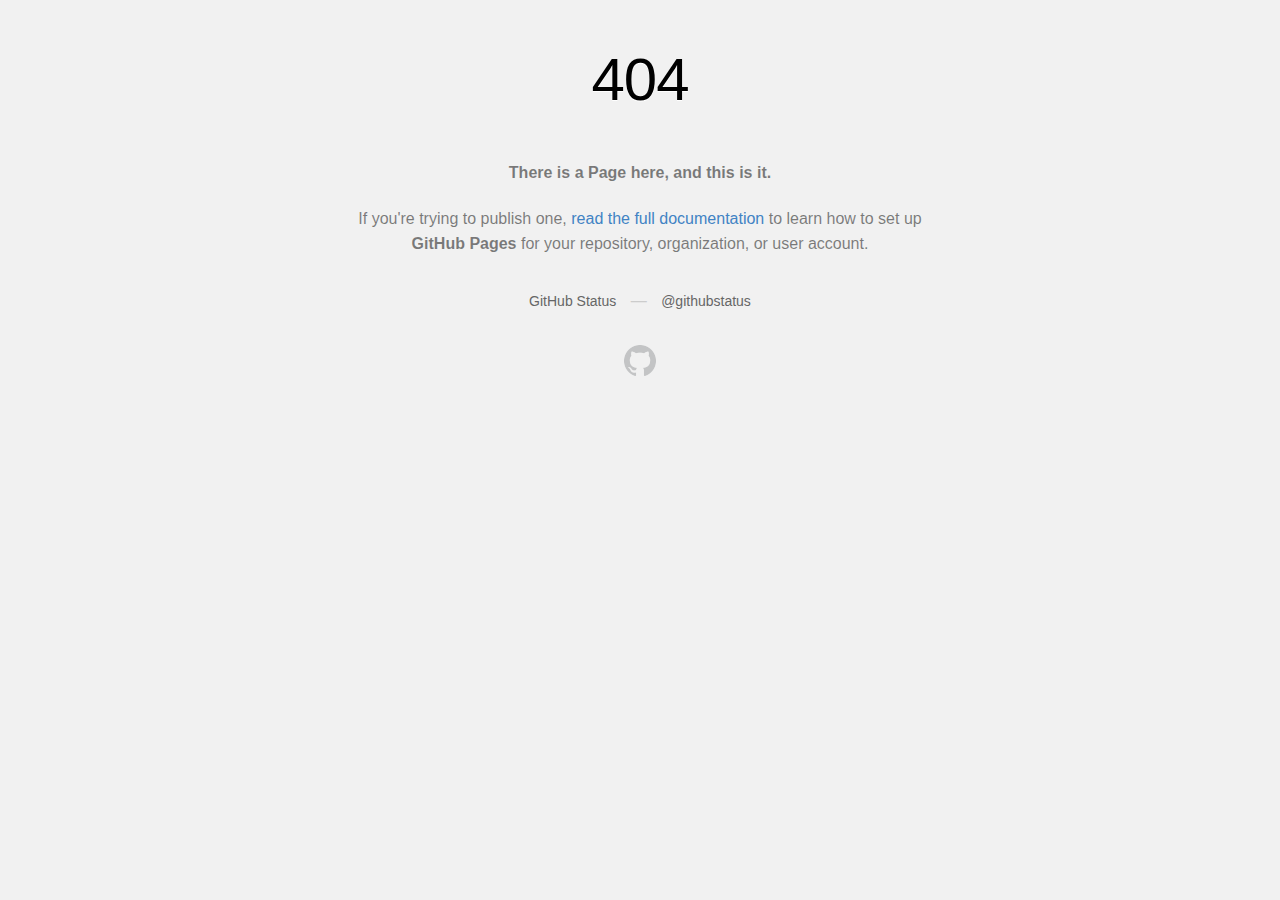
<file: docs/index.html>
<!DOCTYPE html>
<!-- saved from url=(0033)https://skippytheidiot.github.io/ -->
<html class="gr__skippytheidiot_github_io">

<head>
  <meta http-equiv="Content-Type" content="text/html; charset=UTF-8">

  <meta http-equiv="Content-Security-Policy"
    content="default-src &#39;none&#39;; style-src &#39;unsafe-inline&#39;; img-src data:; connect-src &#39;self&#39;">
  <title>Site not found · GitHub Pages</title>
  <style type="text/css" media="screen">
    body {
      background-color: #f1f1f1;
      margin: 0;
      font-family: "Helvetica Neue", Helvetica, Arial, sans-serif;
    }

    .container {
      margin: 50px auto 40px auto;
      width: 600px;
      text-align: center;
    }

    a {
      color: #4183c4;
      text-decoration: none;
    }

    a:hover {
      text-decoration: underline;
    }

    h1 {
      width: 800px;
      position: relative;
      left: -100px;
      letter-spacing: -1px;
      line-height: 60px;
      font-size: 60px;
      font-weight: 100;
      margin: 0px 0 50px 0;
      text-shadow: 0 1px 0 #fff;
    }

    p {
      color: rgba(0, 0, 0, 0.5);
      margin: 20px 0;
      line-height: 1.6;
    }

    ul {
      list-style: none;
      margin: 25px 0;
      padding: 0;
    }

    li {
      display: table-cell;
      font-weight: bold;
      width: 1%;
    }

    .logo {
      display: inline-block;
      margin-top: 35px;
    }

    .logo-img-2x {
      display: none;
    }

    @media only screen and (-webkit-min-device-pixel-ratio: 2),
    only screen and (min--moz-device-pixel-ratio: 2),
    only screen and (-o-min-device-pixel-ratio: 2/1),
    only screen and (min-device-pixel-ratio: 2),
    only screen and (min-resolution: 192dpi),
    only screen and (min-resolution: 2dppx) {
      .logo-img-1x {
        display: none;
      }

      .logo-img-2x {
        display: inline-block;
      }
    }

    #suggestions {
      margin-top: 35px;
      color: #ccc;
    }

    #suggestions a {
      color: #666666;
      font-weight: 200;
      font-size: 14px;
      margin: 0 10px;
    }
  </style>
</head>

<body data-gr-c-s-loaded="true">

  <div class="container">

    <h1>404</h1>
    <p><strong>There is a Page here, and this is it.</strong></p>

    <p>
      If you're trying to publish one,
      <a href="https://help.github.com/pages/">read the full documentation</a>
      to learn how to set up <strong>GitHub Pages</strong>
      for your repository, organization, or user account.
    </p>

    <div id="suggestions">
      <a href="https://githubstatus.com/">GitHub Status</a> —
      <a href="https://twitter.com/githubstatus">@githubstatus</a>
    </div>

    <a href="https://skippytheidiot.github.io/" class="logo logo-img-1x">
      <img width="32" height="32" title="" alt=""
        src="[data-uri]">
    </a>

    <a href="https://skippytheidiot.github.io/" class="logo logo-img-2x">
      <img width="32" height="32" title="" alt=""
        src="[data-uri]">
    </a>
  </div>


  <script src="chrome-extension://bebdhgdigjiiamnkcenegafmfjoghafk/js/blockbear-pixel-tracking.js"></script>
</body>

</html>
</file>
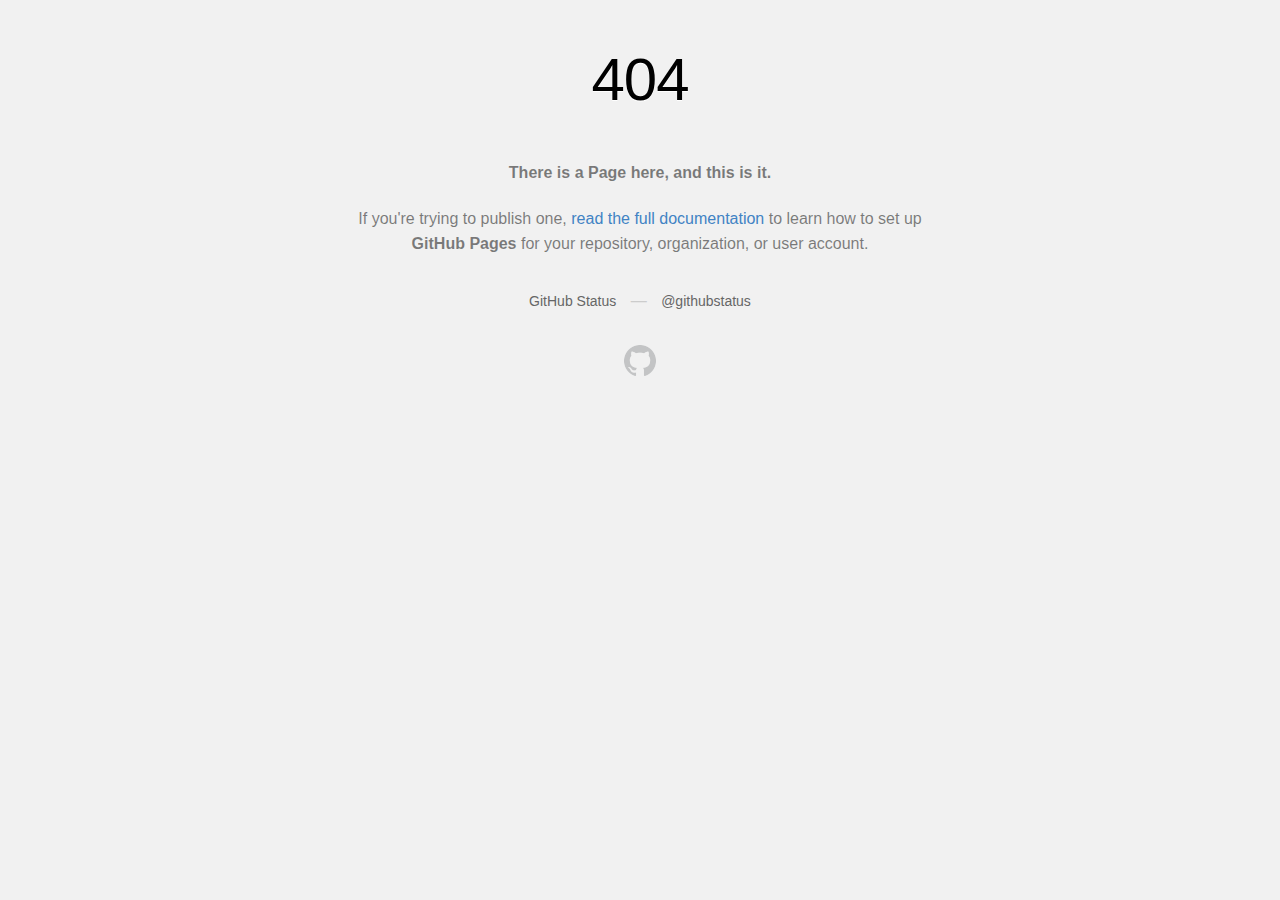
<file: parked.html>
<!DOCTYPE html>
<!-- saved from url=(0033)https://skippytheidiot.github.io/ -->
<html class="gr__skippytheidiot_github_io">

<head>
  <meta http-equiv="Content-Type" content="text/html; charset=UTF-8">

  <meta http-equiv="Content-Security-Policy"
    content="default-src &#39;none&#39;; style-src &#39;unsafe-inline&#39;; img-src data:; connect-src &#39;self&#39;">
  <title>Site not found · GitHub Pages</title>
  <style type="text/css" media="screen">
    body {
      background-color: #f1f1f1;
      margin: 0;
      font-family: "Helvetica Neue", Helvetica, Arial, sans-serif;
    }

    .container {
      margin: 50px auto 40px auto;
      width: 600px;
      text-align: center;
    }

    a {
      color: #4183c4;
      text-decoration: none;
    }

    a:hover {
      text-decoration: underline;
    }

    h1 {
      width: 800px;
      position: relative;
      left: -100px;
      letter-spacing: -1px;
      line-height: 60px;
      font-size: 60px;
      font-weight: 100;
      margin: 0px 0 50px 0;
      text-shadow: 0 1px 0 #fff;
    }

    p {
      color: rgba(0, 0, 0, 0.5);
      margin: 20px 0;
      line-height: 1.6;
    }

    ul {
      list-style: none;
      margin: 25px 0;
      padding: 0;
    }

    li {
      display: table-cell;
      font-weight: bold;
      width: 1%;
    }

    .logo {
      display: inline-block;
      margin-top: 35px;
    }

    .logo-img-2x {
      display: none;
    }

    @media only screen and (-webkit-min-device-pixel-ratio: 2),
    only screen and (min--moz-device-pixel-ratio: 2),
    only screen and (-o-min-device-pixel-ratio: 2/1),
    only screen and (min-device-pixel-ratio: 2),
    only screen and (min-resolution: 192dpi),
    only screen and (min-resolution: 2dppx) {
      .logo-img-1x {
        display: none;
      }

      .logo-img-2x {
        display: inline-block;
      }
    }

    #suggestions {
      margin-top: 35px;
      color: #ccc;
    }

    #suggestions a {
      color: #666666;
      font-weight: 200;
      font-size: 14px;
      margin: 0 10px;
    }
  </style>
</head>

<body data-gr-c-s-loaded="true">

  <div class="container">

    <h1>404</h1>
    <p><strong>There is a Page here, and this is it.</strong></p>

    <p>
      If you're trying to publish one,
      <a href="https://help.github.com/pages/">read the full documentation</a>
      to learn how to set up <strong>GitHub Pages</strong>
      for your repository, organization, or user account.
    </p>

    <div id="suggestions">
      <a href="https://githubstatus.com/">GitHub Status</a> —
      <a href="https://twitter.com/githubstatus">@githubstatus</a>
    </div>

    <a href="https://skippytheidiot.github.io/" class="logo logo-img-1x">
      <img width="32" height="32" title="" alt=""
        src="[data-uri]">
    </a>

    <a href="https://skippytheidiot.github.io/" class="logo logo-img-2x">
      <img width="32" height="32" title="" alt=""
        src="[data-uri]">
    </a>
  </div>


  <script src="chrome-extension://bebdhgdigjiiamnkcenegafmfjoghafk/js/blockbear-pixel-tracking.js"></script>
</body>

</html>
</file>
